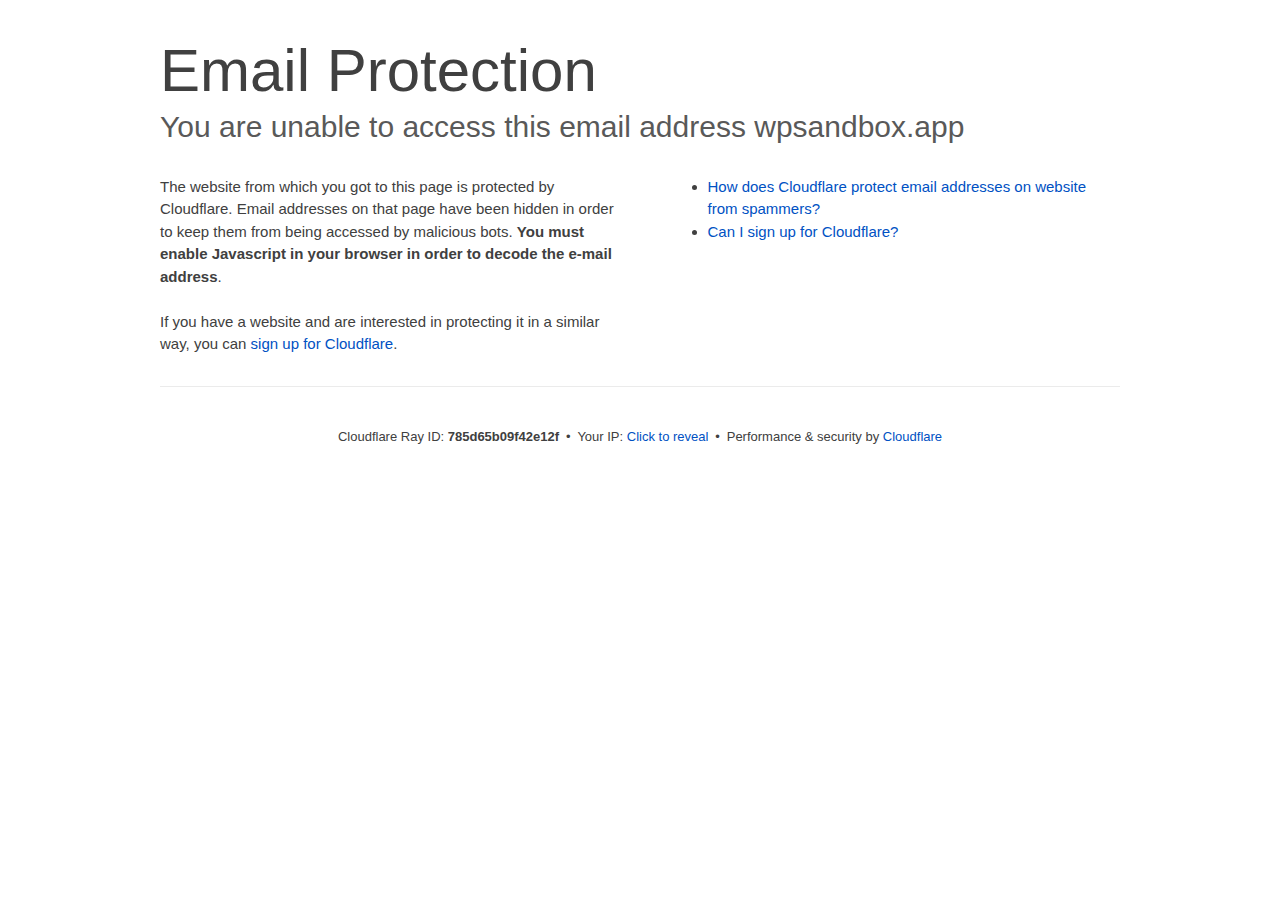
<file: cdn-cgi/l/email-protection/index.html>
<!DOCTYPE html>
<!--[if lt IE 7]> <html class="no-js ie6 oldie" lang="en-US"> <![endif]--><!--[if IE 7]>    <html class="no-js ie7 oldie" lang="en-US"> <![endif]--><!--[if IE 8]>    <html class="no-js ie8 oldie" lang="en-US"> <![endif]--><!--[if gt IE 8]><!--><html class="no-js" lang="en-US"> <!--<![endif]-->
<head>
<title>Email Protection | Cloudflare</title>
<meta charset="UTF-8">
<meta http-equiv="Content-Type" content="text/html; charset=UTF-8">
<meta http-equiv="X-UA-Compatible" content="IE=Edge">
<meta name="robots" content="noindex, nofollow">
<meta name="viewport" content="width=device-width,initial-scale=1">
<link rel="stylesheet" id="cf_styles-css" href="/cdn-cgi/styles/cf.errors.css">
<!--[if lt IE 9]><link rel="stylesheet" id='cf_styles-ie-css' href="/cdn-cgi/styles/cf.errors.ie.css" /><![endif]-->
<style>body{margin:0;padding:0}</style>


<!--[if gte IE 10]><!-->
<script>if (!navigator.cookieEnabled) {
    window.addEventListener('DOMContentLoaded', function () {
      var cookieEl = document.getElementById('cookie-alert');
      cookieEl.style.display = 'block';
    })
  }</script>
<!--<![endif]-->


</head>
<body>
  <div id="cf-wrapper">
    <div class="cf-alert cf-alert-error cf-cookie-error" id="cookie-alert" data-translate="enable_cookies">Please enable cookies.</div>
    <div id="cf-error-details" class="cf-error-details-wrapper">
      <div class="cf-wrapper cf-header cf-error-overview">
        <h1 data-translate="block_headline">Email Protection</h1>
        <h2 class="cf-subheadline"><span data-translate="unable_to_access">You are unable to access this email address</span> wpsandbox.app</h2>
      </div><!-- /.header -->

      <div class="cf-section cf-wrapper">
        <div class="cf-columns two">
          <div class="cf-column">
            <p>The website from which you got to this page is protected by Cloudflare. Email addresses on that page have been hidden in order to keep them from being accessed by malicious bots. <strong>You must enable Javascript in your browser in order to decode the e-mail address</strong>.</p>
            <p>If you have a website and are interested in protecting it in a similar way, you can <a rel="noopener noreferrer" href="https://www.cloudflare.com/sign-up?utm_source=email_protection">sign up for Cloudflare</a>.</p>
          </div>

          <div class="cf-column">
            <div class="grid_4">
              <div class="rail">
                  <div class="panel">
                      <ul class="nobullets">
                        <li><a rel="noopener noreferrer" class="modal-link-faq" href="https://support.cloudflare.com/hc/en-us/articles/200170016-What-is-Email-Address-Obfuscation-">How does Cloudflare protect email addresses on website from spammers?</a></li>
                        <li><a rel="noopener noreferrer" class="modal-link-faq" href="https://support.cloudflare.com/hc/en-us/categories/200275218-Getting-Started">Can I sign up for Cloudflare?</a></li>
                    </ul>
                </div>
              </div>
            </div>
          </div>
        </div>
      </div><!-- /.section -->

      <div class="cf-error-footer cf-wrapper w-240 lg:w-full py-10 sm:py-4 sm:px-8 mx-auto text-center sm:text-left border-solid border-0 border-t border-gray-300">
  <p class="text-13">
    <span class="cf-footer-item sm:block sm:mb-1">Cloudflare Ray ID: <strong class="font-semibold">785d65b09f42e12f</strong></span>
    <span class="cf-footer-separator sm:hidden">&bull;</span>
    <span id="cf-footer-item-ip" class="cf-footer-item hidden sm:block sm:mb-1">
      Your IP:
      <button type="button" id="cf-footer-ip-reveal" class="cf-footer-ip-reveal-btn">Click to reveal</button>
      <span class="hidden" id="cf-footer-ip">104.207.228.97</span>
      <span class="cf-footer-separator sm:hidden">&bull;</span>
    </span>
    <span class="cf-footer-item sm:block sm:mb-1"><span>Performance &amp; security by</span> <a rel="noopener noreferrer" href="https://www.cloudflare.com/5xx-error-landing" id="brand_link" target="_blank">Cloudflare</a></span>
    
  </p>
  <script>(function(){function d(){var b=a.getElementById("cf-footer-item-ip"),c=a.getElementById("cf-footer-ip-reveal");b&&"classList"in b&&(b.classList.remove("hidden"),c.addEventListener("click",function(){c.classList.add("hidden");a.getElementById("cf-footer-ip").classList.remove("hidden")}))}var a=document;document.addEventListener&&a.addEventListener("DOMContentLoaded",d)})();</script>
</div><!-- /.error-footer -->


    </div><!-- /#cf-error-details -->
  </div><!-- /#cf-wrapper -->

  <script>window._cf_translation = {};</script>

</body>
</html>
</file>
<file: cdn-cgi/styles/cf.errors.css>
#cf-wrapper a,#cf-wrapper abbr,#cf-wrapper article,#cf-wrapper aside,#cf-wrapper b,#cf-wrapper big,#cf-wrapper blockquote,#cf-wrapper body,#cf-wrapper canvas,#cf-wrapper caption,#cf-wrapper center,#cf-wrapper cite,#cf-wrapper code,#cf-wrapper dd,#cf-wrapper del,#cf-wrapper details,#cf-wrapper dfn,#cf-wrapper div,#cf-wrapper dl,#cf-wrapper dt,#cf-wrapper em,#cf-wrapper embed,#cf-wrapper fieldset,#cf-wrapper figcaption,#cf-wrapper figure,#cf-wrapper footer,#cf-wrapper form,#cf-wrapper h1,#cf-wrapper h2,#cf-wrapper h3,#cf-wrapper h4,#cf-wrapper h5,#cf-wrapper h6,#cf-wrapper header,#cf-wrapper hgroup,#cf-wrapper html,#cf-wrapper i,#cf-wrapper iframe,#cf-wrapper img,#cf-wrapper label,#cf-wrapper legend,#cf-wrapper li,#cf-wrapper mark,#cf-wrapper menu,#cf-wrapper nav,#cf-wrapper object,#cf-wrapper ol,#cf-wrapper output,#cf-wrapper p,#cf-wrapper pre,#cf-wrapper s,#cf-wrapper samp,#cf-wrapper section,#cf-wrapper small,#cf-wrapper span,#cf-wrapper strike,#cf-wrapper strong,#cf-wrapper sub,#cf-wrapper summary,#cf-wrapper sup,#cf-wrapper table,#cf-wrapper tbody,#cf-wrapper td,#cf-wrapper tfoot,#cf-wrapper th,#cf-wrapper thead,#cf-wrapper tr,#cf-wrapper tt,#cf-wrapper u,#cf-wrapper ul{margin:0;padding:0;border:0;font:inherit;font-size:100%;text-decoration:none;vertical-align:baseline}#cf-wrapper a img{border:none}#cf-wrapper article,#cf-wrapper aside,#cf-wrapper details,#cf-wrapper figcaption,#cf-wrapper figure,#cf-wrapper footer,#cf-wrapper header,#cf-wrapper hgroup,#cf-wrapper menu,#cf-wrapper nav,#cf-wrapper section,#cf-wrapper summary{display:block}#cf-wrapper .cf-columns:after,#cf-wrapper .cf-columns:before,#cf-wrapper .cf-section:after,#cf-wrapper .cf-section:before,#cf-wrapper .cf-wrapper:after,#cf-wrapper .cf-wrapper:before,#cf-wrapper .clearfix:after,#cf-wrapper .clearfix:before,#cf-wrapper section:after,#cf-wrapper section:before{content:" ";display:table}#cf-wrapper .cf-columns:after,#cf-wrapper .cf-section:after,#cf-wrapper .cf-wrapper:after,#cf-wrapper .clearfix:after,#cf-wrapper section:after{clear:both}#cf-wrapper{display:block;margin:0;padding:0;position:relative;text-align:left;width:100%;z-index:999999999;color:#404040!important;font-family:-apple-system,BlinkMacSystemFont,Segoe UI,Roboto,Oxygen,Ubuntu,Helvetica Neue,Arial,sans-serif!important;font-size:15px!important;line-height:1.5!important;text-decoration:none!important;letter-spacing:normal;-webkit-tap-highlight-color:rgba(246,139,31,.3);-webkit-font-smoothing:antialiased}#cf-wrapper .cf-section,#cf-wrapper section{background:0 0;display:block;margin-bottom:2em;margin-top:2em}#cf-wrapper .cf-wrapper{margin-left:auto;margin-right:auto;width:90%}#cf-wrapper .cf-columns{display:block;list-style:none;padding:0;width:100%}#cf-wrapper .cf-columns img,#cf-wrapper .cf-columns input,#cf-wrapper .cf-columns object,#cf-wrapper .cf-columns select,#cf-wrapper .cf-columns textarea{max-width:100%}#cf-wrapper .cf-columns>.cf-column{float:left;padding-bottom:45px;width:100%;box-sizing:border-box}@media screen and (min-width:49.2em){#cf-wrapper .cf-columns.cols-2>.cf-column:nth-child(n+3),#cf-wrapper .cf-columns.cols-3>.cf-column:nth-child(n+4),#cf-wrapper .cf-columns.cols-4>.cf-column:nth-child(n+3),#cf-wrapper .cf-columns.four>.cf-column:nth-child(n+3),#cf-wrapper .cf-columns.three>.cf-column:nth-child(n+4),#cf-wrapper .cf-columns.two>.cf-column:nth-child(n+3){padding-top:67.5px}#cf-wrapper .cf-columns>.cf-column{padding-bottom:0}#cf-wrapper .cf-columns.cols-2>.cf-column,#cf-wrapper .cf-columns.cols-4>.cf-column,#cf-wrapper .cf-columns.four>.cf-column,#cf-wrapper .cf-columns.two>.cf-column{padding-left:0;padding-right:22.5px;width:50%}#cf-wrapper .cf-columns.cols-2>.cf-column:nth-child(2n),#cf-wrapper .cf-columns.cols-4>.cf-column:nth-child(2n),#cf-wrapper .cf-columns.four>.cf-column:nth-child(2n),#cf-wrapper .cf-columns.two>.cf-column:nth-child(2n){padding-left:22.5px;padding-right:0}#cf-wrapper .cf-columns.cols-2>.cf-column:nth-child(odd),#cf-wrapper .cf-columns.cols-4>.cf-column:nth-child(odd),#cf-wrapper .cf-columns.four>.cf-column:nth-child(odd),#cf-wrapper .cf-columns.two>.cf-column:nth-child(odd){clear:left}#cf-wrapper .cf-columns.cols-3>.cf-column,#cf-wrapper .cf-columns.three>.cf-column{padding-left:30px;width:33.3333333333333%}#cf-wrapper .cf-columns.cols-3>.cf-column:first-child,#cf-wrapper .cf-columns.cols-3>.cf-column:nth-child(3n+1),#cf-wrapper .cf-columns.three>.cf-column:first-child,#cf-wrapper .cf-columns.three>.cf-column:nth-child(3n+1){clear:left;padding-left:0;padding-right:30px}#cf-wrapper .cf-columns.cols-3>.cf-column:nth-child(3n+2),#cf-wrapper .cf-columns.three>.cf-column:nth-child(3n+2){padding-left:15px;padding-right:15px}#cf-wrapper .cf-columns.cols-3>.cf-column:nth-child(-n+3),#cf-wrapper .cf-columns.three>.cf-column:nth-child(-n+3){padding-top:0}}@media screen and (min-width:66em){#cf-wrapper .cf-columns>.cf-column{padding-bottom:0}#cf-wrapper .cf-columns.cols-4>.cf-column,#cf-wrapper .cf-columns.four>.cf-column{padding-left:33.75px;width:25%}#cf-wrapper .cf-columns.cols-4>.cf-column:nth-child(odd),#cf-wrapper .cf-columns.four>.cf-column:nth-child(odd){clear:none}#cf-wrapper .cf-columns.cols-4>.cf-column:first-child,#cf-wrapper .cf-columns.cols-4>.cf-column:nth-child(4n+1),#cf-wrapper .cf-columns.four>.cf-column:first-child,#cf-wrapper .cf-columns.four>.cf-column:nth-child(4n+1){clear:left;padding-left:0;padding-right:33.75px}#cf-wrapper .cf-columns.cols-4>.cf-column:nth-child(4n+2),#cf-wrapper .cf-columns.four>.cf-column:nth-child(4n+2){padding-left:11.25px;padding-right:22.5px}#cf-wrapper .cf-columns.cols-4>.cf-column:nth-child(4n+3),#cf-wrapper .cf-columns.four>.cf-column:nth-child(4n+3){padding-left:22.5px;padding-right:11.25px}#cf-wrapper .cf-columns.cols-4>.cf-column:nth-child(n+5),#cf-wrapper .cf-columns.four>.cf-column:nth-child(n+5){padding-top:67.5px}#cf-wrapper .cf-columns.cols-4>.cf-column:nth-child(-n+4),#cf-wrapper .cf-columns.four>.cf-column:nth-child(-n+4){padding-top:0}}#cf-wrapper a{background:0 0;border:0;color:#0051c3;outline:0;text-decoration:none;-webkit-transition:all .15s ease;transition:all .15s ease}#cf-wrapper a:hover{background:0 0;border:0;color:#f68b1f}#cf-wrapper a:focus{background:0 0;border:0;color:#62a1d8;outline:0}#cf-wrapper a:active{background:0 0;border:0;color:#c16508;outline:0}#cf-wrapper h1,#cf-wrapper h2,#cf-wrapper h3,#cf-wrapper h4,#cf-wrapper h5,#cf-wrapper h6,#cf-wrapper p{color:#404040;margin:0;padding:0}#cf-wrapper h1,#cf-wrapper h2,#cf-wrapper h3{font-weight:400}#cf-wrapper h4,#cf-wrapper h5,#cf-wrapper h6,#cf-wrapper strong{font-weight:600}#cf-wrapper h1{font-size:36px;line-height:1.2}#cf-wrapper h2{font-size:30px;line-height:1.3}#cf-wrapper h3{font-size:25px;line-height:1.3}#cf-wrapper h4{font-size:20px;line-height:1.3}#cf-wrapper h5{font-size:15px}#cf-wrapper h6{font-size:13px}#cf-wrapper ol,#cf-wrapper ul{list-style:none;margin-left:3em}#cf-wrapper ul{list-style-type:disc}#cf-wrapper ol{list-style-type:decimal}#cf-wrapper em{font-style:italic}#cf-wrapper .cf-subheadline{color:#595959;font-weight:300}#cf-wrapper .cf-text-error{color:#bd2426}#cf-wrapper .cf-text-success{color:#9bca3e}#cf-wrapper ol+h2,#cf-wrapper ol+h3,#cf-wrapper ol+h4,#cf-wrapper ol+h5,#cf-wrapper ol+h6,#cf-wrapper ol+p,#cf-wrapper p+dl,#cf-wrapper p+ol,#cf-wrapper p+p,#cf-wrapper p+table,#cf-wrapper p+ul,#cf-wrapper ul+h2,#cf-wrapper ul+h3,#cf-wrapper ul+h4,#cf-wrapper ul+h5,#cf-wrapper ul+h6,#cf-wrapper ul+p{margin-top:1.5em}#cf-wrapper h1+p,#cf-wrapper p+h1,#cf-wrapper p+h2,#cf-wrapper p+h3,#cf-wrapper p+h4,#cf-wrapper p+h5,#cf-wrapper p+h6{margin-top:1.25em}#cf-wrapper h1+h2,#cf-wrapper h1+h3,#cf-wrapper h2+h3,#cf-wrapper h3+h4,#cf-wrapper h4+h5{margin-top:.25em}#cf-wrapper h2+p{margin-top:1em}#cf-wrapper h1+h4,#cf-wrapper h1+h5,#cf-wrapper h1+h6,#cf-wrapper h2+h4,#cf-wrapper h2+h5,#cf-wrapper h2+h6,#cf-wrapper h3+h5,#cf-wrapper h3+h6,#cf-wrapper h3+p,#cf-wrapper h4+p,#cf-wrapper h5+ol,#cf-wrapper h5+p,#cf-wrapper h5+ul{margin-top:.5em}#cf-wrapper .cf-btn{background-color:transparent;border:1px solid #999;color:#404040;font-size:14px;font-weight:400;line-height:1.2;margin:0;padding:.6em 1.33333em .53333em;-webkit-user-select:none;-moz-user-select:none;-ms-user-select:none;user-select:none;display:-moz-inline-stack;display:inline-block;vertical-align:middle;zoom:1;border-radius:2px;box-sizing:border-box;-webkit-transition:all .2s ease;transition:all .2s ease}#cf-wrapper .cf-btn:hover{background-color:#bfbfbf;border:1px solid #737373;color:#fff}#cf-wrapper .cf-btn:focus{color:inherit;outline:0;box-shadow:inset 0 0 4px rgba(0,0,0,.3)}#cf-wrapper .cf-btn.active,#cf-wrapper .cf-btn:active{background-color:#bfbfbf;border:1px solid #404040;color:#272727}#cf-wrapper .cf-btn::-moz-focus-inner{padding:0;border:0}#cf-wrapper .cf-btn .cf-caret{border-top-color:currentColor;margin-left:.25em;margin-top:.18333em}#cf-wrapper .cf-btn-primary{background-color:#2f7bbf;border:1px solid transparent;color:#fff}#cf-wrapper .cf-btn-primary:hover{background-color:#62a1d8;border:1px solid #2f7bbf;color:#fff}#cf-wrapper .cf-btn-primary.active,#cf-wrapper .cf-btn-primary:active,#cf-wrapper .cf-btn-primary:focus{background-color:#62a1d8;border:1px solid #163959;color:#fff}#cf-wrapper .cf-btn-danger,#cf-wrapper .cf-btn-error,#cf-wrapper .cf-btn-important{background-color:#bd2426;border-color:transparent;color:#fff}#cf-wrapper .cf-btn-danger:hover,#cf-wrapper .cf-btn-error:hover,#cf-wrapper .cf-btn-important:hover{background-color:#de5052;border-color:#bd2426;color:#fff}#cf-wrapper .cf-btn-danger.active,#cf-wrapper .cf-btn-danger:active,#cf-wrapper .cf-btn-danger:focus,#cf-wrapper .cf-btn-error.active,#cf-wrapper .cf-btn-error:active,#cf-wrapper .cf-btn-error:focus,#cf-wrapper .cf-btn-important.active,#cf-wrapper .cf-btn-important:active,#cf-wrapper .cf-btn-important:focus{background-color:#de5052;border-color:#521010;color:#fff}#cf-wrapper .cf-btn-accept,#cf-wrapper .cf-btn-success{background-color:#9bca3e;border:1px solid transparent;color:#fff}#cf-wrapper .cf-btn-accept:hover,#cf-wrapper .cf-btn-success:hover{background-color:#bada7a;border:1px solid #9bca3e;color:#fff}#cf-wrapper .active.cf-btn-accept,#cf-wrapper .cf-btn-accept:active,#cf-wrapper .cf-btn-accept:focus,#cf-wrapper .cf-btn-success.active,#cf-wrapper .cf-btn-success:active,#cf-wrapper .cf-btn-success:focus{background-color:#bada7a;border:1px solid #516b1d;color:#fff}#cf-wrapper .cf-btn-accept{color:transparent;font-size:0;height:36.38px;overflow:hidden;position:relative;text-indent:0;width:36.38px;white-space:nowrap}#cf-wrapper input,#cf-wrapper select,#cf-wrapper textarea{background:#fff!important;border:1px solid #999!important;color:#404040!important;font-size:.86667em!important;line-height:1.24!important;margin:0 0 1em!important;max-width:100%!important;outline:0!important;padding:.45em .75em!important;vertical-align:middle!important;display:-moz-inline-stack;display:inline-block;zoom:1;box-sizing:border-box;-webkit-transition:all .2s ease;transition:all .2s ease;border-radius:2px}#cf-wrapper input:hover,#cf-wrapper select:hover,#cf-wrapper textarea:hover{border-color:gray}#cf-wrapper input:focus,#cf-wrapper select:focus,#cf-wrapper textarea:focus{border-color:#2f7bbf;outline:0;box-shadow:0 0 8px rgba(47,123,191,.5)}#cf-wrapper fieldset{width:100%}#cf-wrapper label{display:block;font-size:13px;margin-bottom:.38333em}#cf-wrapper .cf-form-stacked .select2-container,#cf-wrapper .cf-form-stacked input,#cf-wrapper .cf-form-stacked select,#cf-wrapper .cf-form-stacked textarea{display:block;width:100%}#cf-wrapper .cf-form-stacked input[type=button],#cf-wrapper .cf-form-stacked input[type=checkbox],#cf-wrapper .cf-form-stacked input[type=submit]{display:-moz-inline-stack;display:inline-block;vertical-align:middle;zoom:1;width:auto}#cf-wrapper .cf-form-actions{text-align:right}#cf-wrapper .cf-alert{background-color:#f9b169;border:1px solid #904b06;color:#404040;font-size:13px;padding:7.5px 15px;position:relative;vertical-align:middle;border-radius:2px}#cf-wrapper .cf-alert:empty{display:none}#cf-wrapper .cf-alert .cf-close{border:1px solid transparent;color:inherit;font-size:18.75px;line-height:1;padding:0;position:relative;right:-18.75px;top:0}#cf-wrapper .cf-alert .cf-close:hover{background-color:transparent;border-color:currentColor;color:inherit}#cf-wrapper .cf-alert-danger,#cf-wrapper .cf-alert-error{background-color:#de5052;border-color:#521010;color:#fff}#cf-wrapper .cf-alert-success{background-color:#bada7a;border-color:#516b1d;color:#516b1d}#cf-wrapper .cf-alert-warning{background-color:#f9b169;border-color:#904b06;color:#404040}#cf-wrapper .cf-alert-info{background-color:#62a1d8;border-color:#163959;color:#163959}#cf-wrapper .cf-alert-nonessential{background-color:#ebebeb;border-color:#999;color:#404040}#cf-wrapper .cf-icon-exclamation-sign{background:url(/cdn-cgi/images/icon-exclamation.png?1376755637) 50% no-repeat;height:54px;width:54px;display:-moz-inline-stack;display:inline-block;vertical-align:middle;zoom:1}#cf-wrapper h1 .cf-icon-exclamation-sign{margin-top:-10px}#cf-wrapper #cf-error-banner{background-color:#fff;border-bottom:3px solid #f68b1f;padding:15px 15px 20px;position:relative;z-index:999999999;box-shadow:0 2px 8px rgba(0,0,0,.2)}#cf-wrapper #cf-error-banner h4,#cf-wrapper #cf-error-banner p{display:-moz-inline-stack;display:inline-block;vertical-align:bottom;zoom:1}#cf-wrapper #cf-error-banner h4{color:#2f7bbf;font-weight:400;font-size:20px;line-height:1;vertical-align:baseline}#cf-wrapper #cf-error-banner .cf-error-actions{margin-bottom:10px;text-align:center;width:100%}#cf-wrapper #cf-error-banner .cf-error-actions a{display:-moz-inline-stack;display:inline-block;vertical-align:middle;zoom:1}#cf-wrapper #cf-error-banner .cf-error-actions a+a{margin-left:10px}#cf-wrapper #cf-error-banner .cf-error-actions .cf-btn-accept,#cf-wrapper #cf-error-banner .cf-error-actions .cf-btn-success{color:#fff}#cf-wrapper #cf-error-banner .error-header-desc{text-align:left}#cf-wrapper #cf-error-banner .cf-close{color:#999;cursor:pointer;display:inline-block;font-size:34.5px;float:none;font-weight:700;height:22.5px;line-height:.6;overflow:hidden;position:absolute;right:20px;top:25px;text-indent:200%;width:22.5px}#cf-wrapper #cf-error-banner .cf-close:hover{color:gray}#cf-wrapper #cf-error-banner .cf-close:before{content:"\00D7";left:0;height:100%;position:absolute;text-align:center;text-indent:0;top:0;width:100%}#cf-inline-error-wrapper{box-shadow:0 2px 10px rgba(0,0,0,.5)}#cf-wrapper #cf-error-details{background:#fff}#cf-wrapper #cf-error-details .cf-error-overview{padding:25px 0 0}#cf-wrapper #cf-error-details .cf-error-overview h1,#cf-wrapper #cf-error-details .cf-error-overview h2{font-weight:300}#cf-wrapper #cf-error-details .cf-error-overview h2{margin-top:0}#cf-wrapper #cf-error-details .cf-highlight{background:#ebebeb;overflow-x:hidden;padding:30px 0;background-image:-webkit-gradient(linear,left top, left bottom,from(#dedede),color-stop(3%, #ebebeb),color-stop(97%, #ebebeb),to(#dedede));background-image:linear-gradient(top,#dedede,#ebebeb 3%,#ebebeb 97%,#dedede)}#cf-wrapper #cf-error-details .cf-highlight h3{color:#999;font-weight:300}#cf-wrapper #cf-error-details .cf-highlight .cf-column:last-child{padding-bottom:0}#cf-wrapper #cf-error-details .cf-highlight .cf-highlight-inverse{background-color:#fff;padding:15px;border-radius:2px}#cf-wrapper #cf-error-details .cf-status-display h3{margin-top:.5em}#cf-wrapper #cf-error-details .cf-status-label{color:#9bca3e;font-size:1.46667em}#cf-wrapper #cf-error-details .cf-status-label,#cf-wrapper #cf-error-details .cf-status-name{display:inline}#cf-wrapper #cf-error-details .cf-status-item{display:block;position:relative;text-align:left}#cf-wrapper #cf-error-details .cf-status-item,#cf-wrapper #cf-error-details .cf-status-item.cf-column{padding-bottom:1.5em}#cf-wrapper #cf-error-details .cf-status-item.cf-error-source{display:block;text-align:center}#cf-wrapper #cf-error-details .cf-status-item.cf-error-source:after{bottom:-60px;content:"";display:none;border-bottom:18px solid #fff;border-left:20px solid transparent;border-right:20px solid transparent;height:0;left:50%;margin-left:-9px;position:absolute;right:50%;width:0}#cf-wrapper #cf-error-details .cf-status-item+.cf-status-item{border-top:1px solid #dedede;padding-top:1.5em}#cf-wrapper #cf-error-details .cf-status-item+.cf-status-item:before{background:url(/cdn-cgi/images/cf-icon-horizontal-arrow.png) no-repeat;content:"";display:block;left:0;position:absolute;top:25.67px}#cf-wrapper #cf-error-details .cf-error-source .cf-icon-error-container{height:85px;margin-bottom:2.5em}#cf-wrapper #cf-error-details .cf-error-source .cf-status-label{color:#bd2426}#cf-wrapper #cf-error-details .cf-error-source .cf-icon{display:block}#cf-wrapper #cf-error-details .cf-error-source .cf-icon-status{bottom:-10px;left:50%;top:auto;right:auto}#cf-wrapper #cf-error-details .cf-error-source .cf-status-label,#cf-wrapper #cf-error-details .cf-error-source .cf-status-name{display:block}#cf-wrapper #cf-error-details .cf-icon-error-container{height:auto;position:relative}#cf-wrapper #cf-error-details .cf-icon-status{display:block;margin-left:-24px;position:absolute;top:0;right:0}#cf-wrapper #cf-error-details .cf-icon{display:none;margin:0 auto}#cf-wrapper #cf-error-details .cf-status-desc{display:block;height:22.5px;overflow:hidden;text-overflow:ellipsis;width:100%;white-space:nowrap}#cf-wrapper #cf-error-details .cf-status-desc:empty{display:none}#cf-wrapper #cf-error-details .cf-error-footer{padding:1.33333em 0;border-top:1px solid #ebebeb;text-align:center}#cf-wrapper #cf-error-details .cf-error-footer p{font-size:13px}#cf-wrapper #cf-error-details .cf-error-footer select{margin:0!important}#cf-wrapper #cf-error-details .cf-footer-item{display:block;margin-bottom:5px;text-align:left}#cf-wrapper #cf-error-details .cf-footer-separator{display:none}#cf-wrapper #cf-error-details .cf-captcha-info{margin-bottom:10px;position:relative;text-align:center}#cf-wrapper #cf-error-details .cf-captcha-image{height:57px;width:300px}#cf-wrapper #cf-error-details .cf-captcha-actions{margin-top:15px}#cf-wrapper #cf-error-details .cf-captcha-actions a{font-size:0;height:36.38px;overflow:hidden;padding-left:1.2em;padding-right:1.2em;position:relative;text-indent:-9999px;width:36.38px;white-space:nowrap}#cf-wrapper #cf-error-details .cf-captcha-actions a.cf-icon-refresh span{background-position:0 -787px}#cf-wrapper #cf-error-details .cf-captcha-actions a.cf-icon-announce span{background-position:0 -767px}#cf-wrapper #cf-error-details .cf-captcha-actions a.cf-icon-question span{background-position:0 -827px}#cf-wrapper #cf-error-details .cf-screenshot-container{background:url(/cdn-cgi/images/browser-bar.png?1376755637) no-repeat #fff;max-height:400px;max-width:100%;overflow:hidden;padding-top:53px;width:960px;border-radius:5px 5px 0 0}#cf-wrapper #cf-error-details .cf-screenshot-container .cf-no-screenshot{background:url(/cdn-cgi/images/cf-no-screenshot-warn.png) no-repeat;display:block;height:158px;left:25%;margin-top:-79px;overflow:hidden;position:relative;top:50%;width:178px}#cf-wrapper #cf-error-details .cf-captcha-container .cf-screenshot-container,#cf-wrapper #cf-error-details .cf-captcha-container .cf-screenshot-container img,#recaptcha-widget .cf-alert,#recaptcha-widget .recaptcha_only_if_audio,.cf-cookie-error{display:none}#cf-wrapper #cf-error-details .cf-screenshot-container .cf-no-screenshot.error{background:url(/cdn-cgi/images/cf-no-screenshot-error.png) no-repeat;height:175px}#cf-wrapper #cf-error-details .cf-screenshot-container.cf-screenshot-full .cf-no-screenshot{left:50%;margin-left:-89px}.cf-captcha-info iframe{max-width:100%}#cf-wrapper .cf-icon-ok{background:url(/cdn-cgi/images/cf-icon-ok.png) no-repeat;height:48px;width:48px}#cf-wrapper .cf-icon-error{background:url(/cdn-cgi/images/cf-icon-error.png) no-repeat;height:48px;width:48px}#cf-wrapper .cf-icon-browser{background:url(/cdn-cgi/images/cf-icon-browser.png) no-repeat;height:80px;width:100px}#cf-wrapper .cf-icon-cloud{background:url(/cdn-cgi/images/cf-icon-cloud.png) no-repeat;height:77px;width:151px}#cf-wrapper .cf-icon-server{background:url(/cdn-cgi/images/cf-icon-server.png) no-repeat;height:75px;width:95px}#cf-wrapper .cf-icon-railgun{background-position:0 -848px;height:81px;width:95px}#cf-wrapper .cf-caret{border:.33333em solid transparent;border-top-color:inherit;content:"";height:0;width:0;display:-moz-inline-stack;display:inline-block;vertical-align:middle;zoom:1}@media screen and (min-width:49.2em){#cf-wrapper #cf-error-details .cf-status-desc:empty,#cf-wrapper #cf-error-details .cf-status-item.cf-error-source:after,#cf-wrapper #cf-error-details .cf-status-item .cf-icon,#cf-wrapper #cf-error-details .cf-status-label,#cf-wrapper #cf-error-details .cf-status-name{display:block}#cf-wrapper .cf-wrapper{width:708px}#cf-wrapper #cf-error-banner{padding:20px 20px 25px}#cf-wrapper #cf-error-banner .cf-error-actions{margin-bottom:15px}#cf-wrapper #cf-error-banner .cf-error-header-desc h4{margin-right:.5em}#cf-wrapper #cf-error-details h1{font-size:4em}#cf-wrapper #cf-error-details .cf-error-overview{padding-top:2.33333em}#cf-wrapper #cf-error-details .cf-highlight{padding:4em 0}#cf-wrapper #cf-error-details .cf-status-item{text-align:center}#cf-wrapper #cf-error-details .cf-status-item,#cf-wrapper #cf-error-details .cf-status-item.cf-column{padding-bottom:0}#cf-wrapper #cf-error-details .cf-status-item+.cf-status-item{border:0;padding-top:0}#cf-wrapper #cf-error-details .cf-status-item+.cf-status-item:before{background-position:0 -544px;height:24.75px;margin-left:-37.5px;width:75px;background-size:131.25px auto}#cf-wrapper #cf-error-details .cf-icon-error-container{height:85px;margin-bottom:2.5em}#cf-wrapper #cf-error-details .cf-icon-status{bottom:-10px;left:50%;top:auto;right:auto}#cf-wrapper #cf-error-details .cf-error-footer{padding:2.66667em 0}#cf-wrapper #cf-error-details .cf-footer-item,#cf-wrapper #cf-error-details .cf-footer-separator{display:-moz-inline-stack;display:inline-block;vertical-align:baseline;zoom:1}#cf-wrapper #cf-error-details .cf-footer-separator{padding:0 .25em}#cf-wrapper #cf-error-details .cf-status-item.cloudflare-status:before{margin-left:-50px}#cf-wrapper #cf-error-details .cf-status-item.cloudflare-status+.status-item:before{margin-left:-25px}#cf-wrapper #cf-error-details .cf-screenshot-container{height:400px;margin-bottom:-4em;max-width:none}#cf-wrapper #cf-error-details .cf-captcha-container .cf-screenshot-container,#cf-wrapper #cf-error-details .cf-captcha-container .cf-screenshot-container img{display:block}}@media screen and (min-width:66em){#cf-wrapper .cf-wrapper{width:960px}#cf-wrapper #cf-error-banner .cf-close{position:relative;right:auto;top:auto}#cf-wrapper #cf-error-banner .cf-details{white-space:nowrap}#cf-wrapper #cf-error-banner .cf-details-link{padding-right:.5em}#cf-wrapper #cf-error-banner .cf-error-actions{float:right;margin-bottom:0;text-align:left;width:auto}#cf-wrapper #cf-error-details .cf-status-item+.cf-status-item:before{background-position:0 -734px;height:33px;margin-left:-50px;width:100px;background-size:auto}#cf-wrapper #cf-error-details .cf-status-item.cf-cloudflare-status:before{margin-left:-66.67px}#cf-wrapper #cf-error-details .cf-status-item.cf-cloudflare-status+.cf-status-item:before{margin-left:-37.5px}#cf-wrapper #cf-error-details .cf-captcha-image{float:left}#cf-wrapper #cf-error-details .cf-captcha-actions{position:absolute;top:0;right:0}}.no-js #cf-wrapper .js-only{display:none}#cf-wrapper #cf-error-details .heading-ray-id{font-family:monaco,courier,monospace;font-size:15px;white-space:nowrap} #cf-wrapper #cf-error-details .cf-footer-item.hidden,.cf-error-footer .hidden{display:none} .cf-error-footer .cf-footer-ip-reveal-btn{-webkit-appearance:button;-moz-appearance:button;appearance:button;text-decoration:none;background:none;color:inherit;border:none;padding:0;font:inherit;cursor:pointer;color:#0051c3;-webkit-transition:color .15s ease;transition:color .15s ease}.cf-error-footer .cf-footer-ip-reveal-btn:hover{color:#ee730a}
</file>
